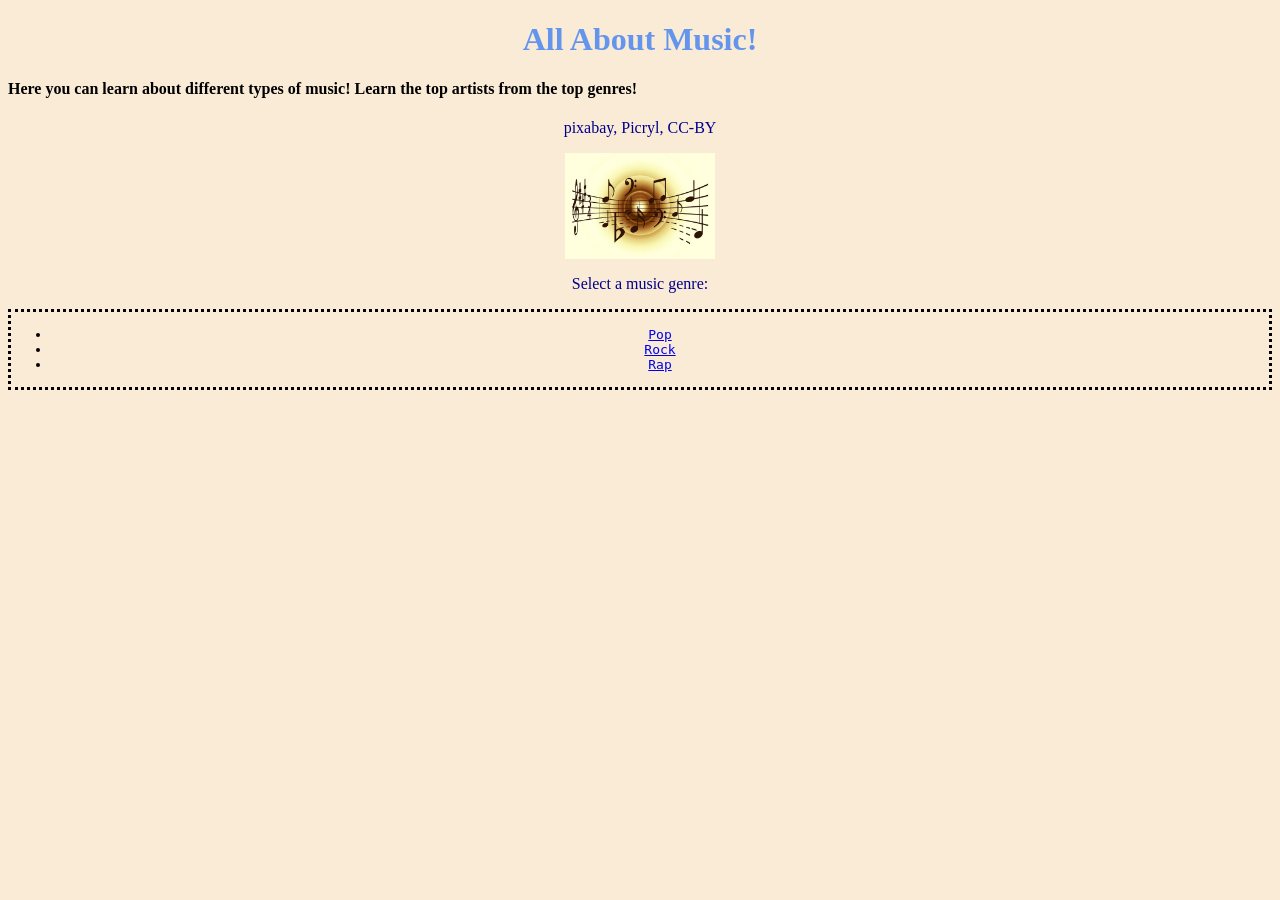
<file: index.html>
<!DOCTYPE html>
<html>
  <head>
    <link rel="stylesheet" href="style.css">
  </head>
  <body>
    <h1>All About Music!</h1>
    
    <h4>Here you can learn about different types of music! Learn the top artists from the top genres! </h4>
    <p> pixabay, Picryl, CC-BY </p>
    <img src="music.webp" width="150" alt="Music">

    <p>Select a music genre:</p>
    
    <ul>
      <br>
      <li><a href="pop.html">Pop</a></li>
      <li><a href="rock.html">Rock</a></li>
      <li><a href="rap.html">Rap</a></li>
      <br>
    </ul>

    
  </body>
</html>
</file>
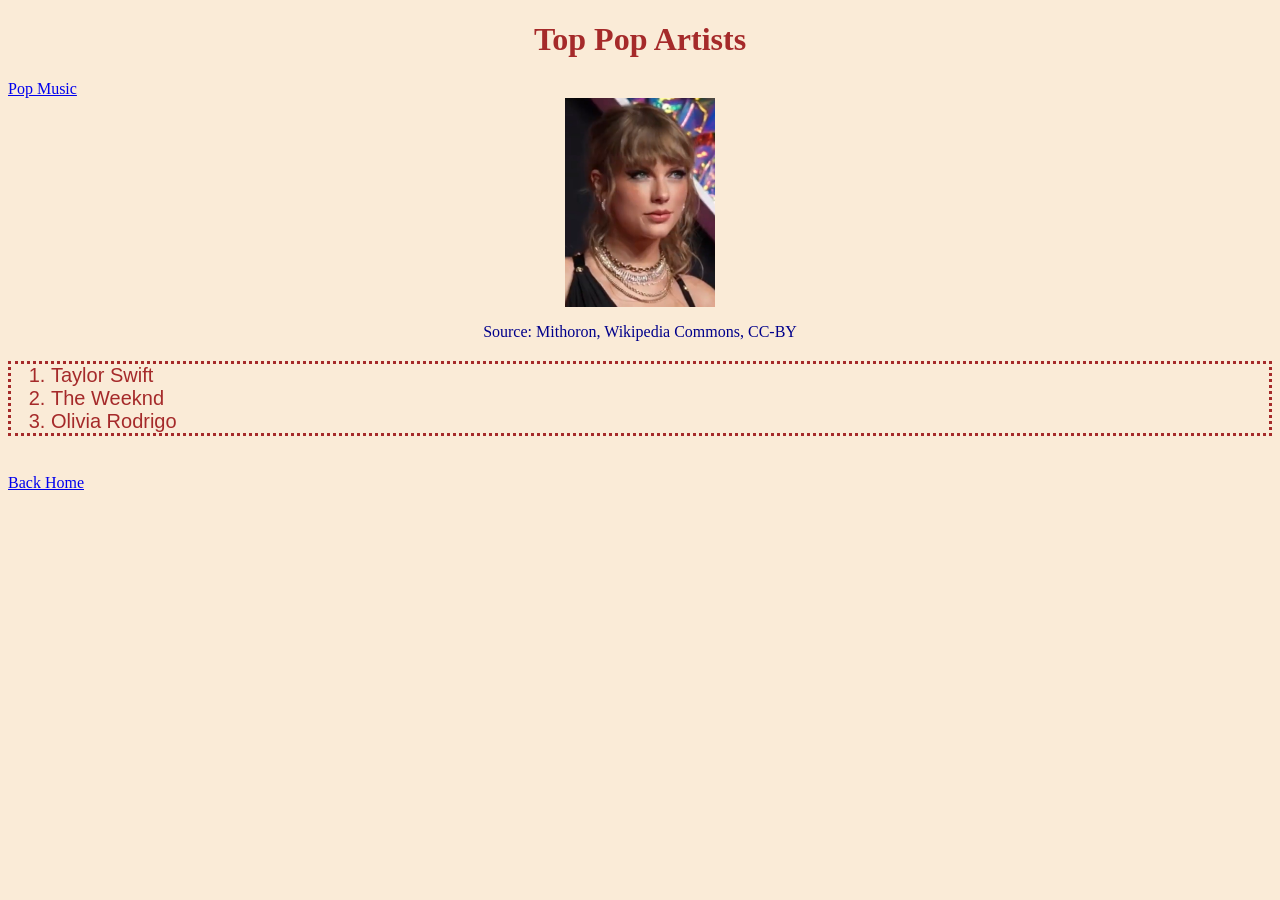
<file: pop.html>
<!DOCTYPE html>
<html>
  <head>
    <link rel="stylesheet" href="style.css">
  </head>
  <body>
    <h1 class="pop">Top Pop Artists</h1>
    <a href="https://en.wikipedia.org/wiki/Pop_music">Pop Music</a>
    <img src="taylor.png" width="150" alt="Taylor Swift">
    <p>Source: Mithoron, Wikipedia Commons, CC-BY</p>
    <ol class="pop">
      <li>Taylor Swift</li>
      <li>The Weeknd</li>
      <li>Olivia Rodrigo</li>
    </ol>
<br>
    <a href="index.html">Back Home</a>
  </body>
</html>
</file>
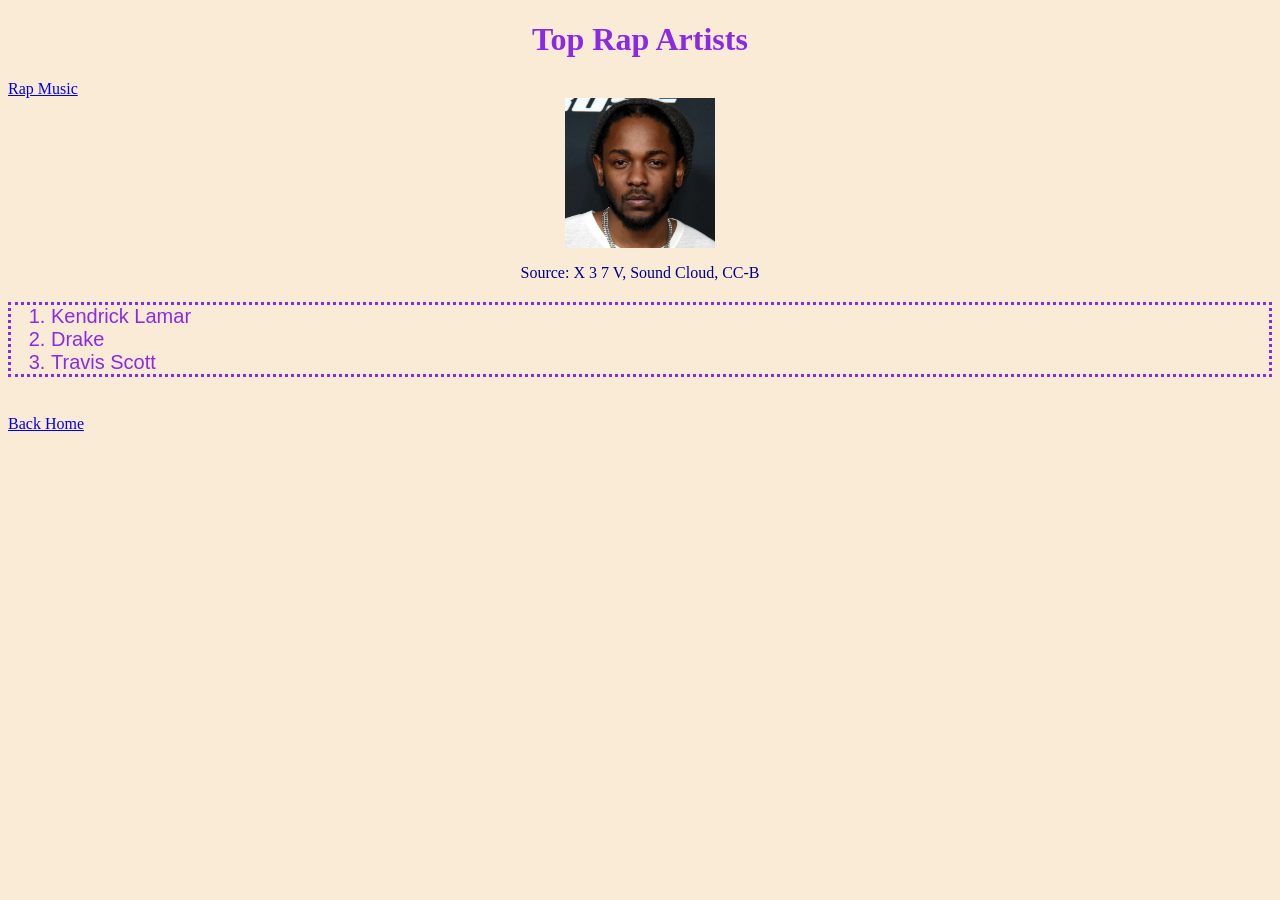
<file: rap.html>
<!DOCTYPE html>
<html>
  <head>
    <link rel="stylesheet" href="style.css">
  </head>
  <body>
    <h1 class="rap">Top Rap Artists</h1>
    <a href="https://en.wikipedia.org/wiki/Hip-hop">Rap Music</a>
    <img src="kendrick.jpg" width="150" alt="Kendrick Lamar">
    <p>Source: X 3 7 V, Sound Cloud, CC-B</p>
    <ol class="rap">
      <li>Kendrick Lamar</li>
      <li>Drake</li>
      <li>Travis Scott</li>
    </ol>
<br>
    <a href="index.html">Back Home</a>
  </body>
</html>
</file>
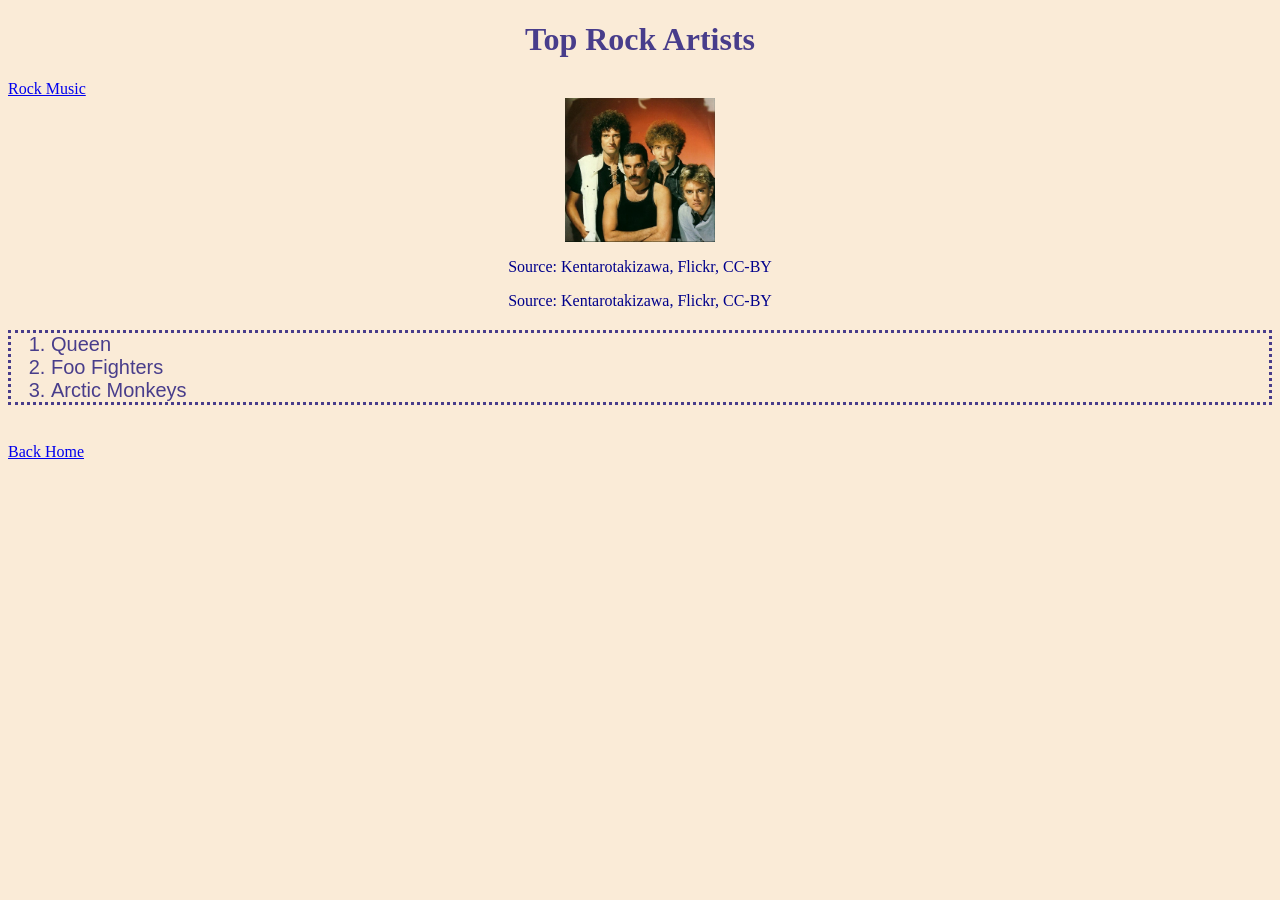
<file: rock.html>
<!DOCTYPE html>
<html>
  <head>
    <link rel="stylesheet" href="style.css">
  </head>
  <body>
    
    <h1 class="rock">Top Rock Artists</h1>
    <a href="https://en.wikipedia.org/wiki/Rock_music">Rock Music</a>
    <img src="queen.jpg" width="150" alt="Queen">
    <p>Source: Kentarotakizawa, Flickr, CC-BY</p>
    <p>Source: Kentarotakizawa, Flickr, CC-BY</p>
    <ol class="rock">
      <li>Queen</li>
      <li>Foo Fighters</li>
      <li>Arctic Monkeys</li>
    </ol>
<br>
    <a href="index.html">Back Home</a>
  </body>
</html>
</file>
<file: style.css>
body {
  background: antiquewhite;
}
p {
  color: darkblue;
  font-family: cursive;
  text-align: center;
}
h1 {
  font-weight: bold;
  font-family: fantasy;
  text-align: center;
  color: cornflowerblue;
}
ul {
  border: dotted;
  text-align: center;
  font-family: monospace;
}
ol{
  font-family: sans-serif;
  border: dotted;
  font-size: 20px;
}
img {
  display: block;
  margin: auto;
}
.pop{
  color: brown
}
.rap{
  color: blueviolet;
}
.rock{
  color: darkslateblue;
}
</file>
